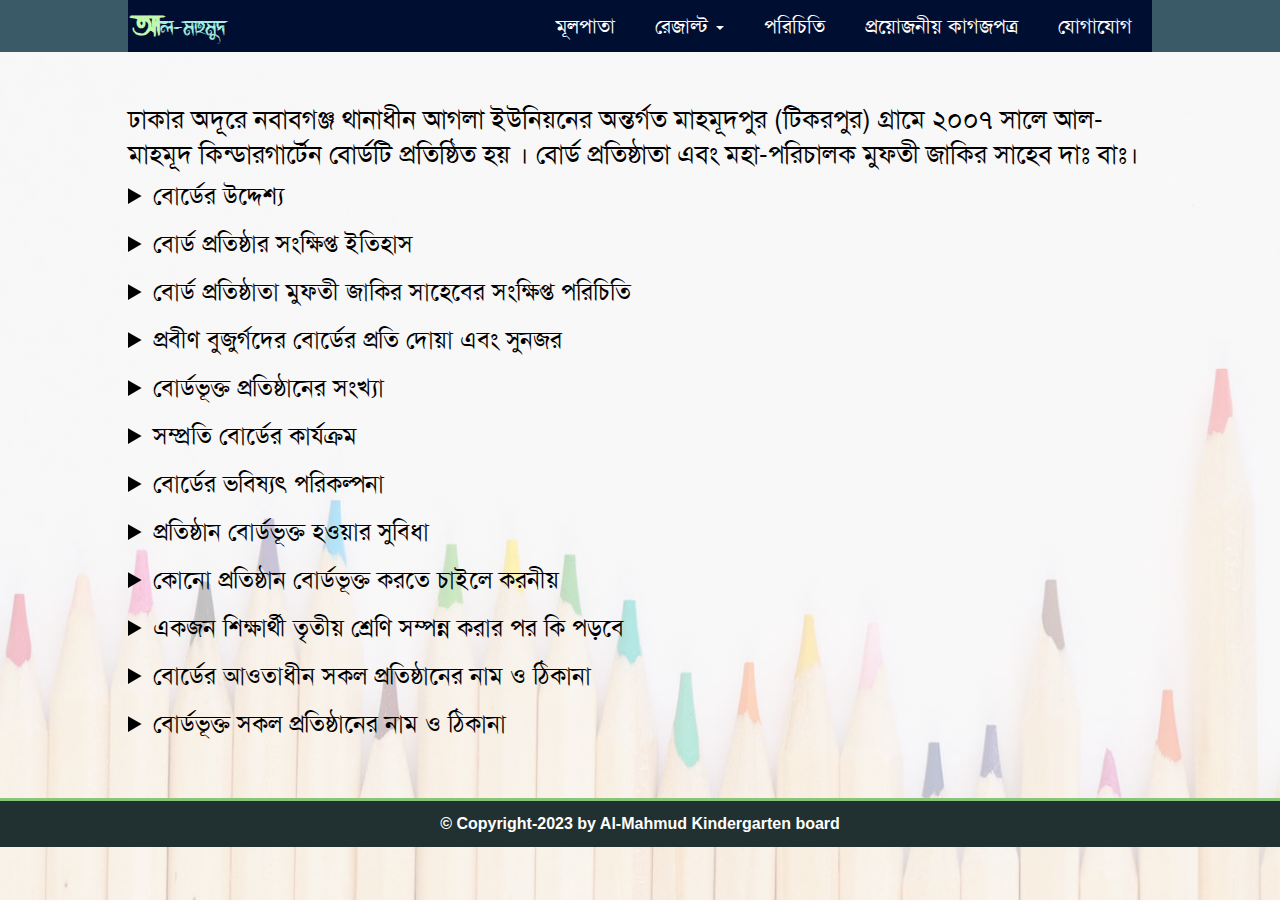
<file: about.html>
<!DOCTYPE HTML>
<html lang="en-US">
<head>
	<meta charset="UTF-8">
	<title>About</title>
	<meta charset="utf-8">
	<meta name="viewport" content="width=device-width, initial-scale=1.0">
	
	<link rel="stylesheet" href="css/style.css" />
	<link rel="stylesheet" href="css/responsive.css" />
</head>
<body>
<div class="nav-bar"> 
			<nav class="for-width">
				<div class="navbar clear"> 
					<a href="index.html" class="logo">
					<p class="name">আল-মাহমুদ</p>
						</a>
					<div class="menu-toggle"><span class="icon-bar"></span><span class="icon-bar"></span><span class="icon-bar"></span></div>
					<div class="menu">
						<ul>
							<li><a href="index.html">মূলপাতা</a></li>
							<li>
								<span class="open-submenu">রেজাল্ট <span class="arrow down"></span></span>
								<ul>
									<li><a href="">প্রথম সাময়িক</a></li>
									<li><a href="">দ্বিতীয় সাময়িক</a></li> 
									<li><a href="">বার্ষিক</a></li>
									<li><a href="">আর্কাইভ</a></li>
								</ul>
							</li>
							<li><a href="about.html">পরিচিতি</a></li> 
							<li><a href="about.html">প্রয়োজনীয় কাগজপত্র</a></li> 
							<li><a href="contact.html">যোগাযোগ</a></li> 
						</ul>
					</div>
				</div>
			</nav>
		</div>
<div class="about-section"> 
	<p>ঢাকার অদূরে নবাবগঞ্জ থানাধীন আগলা ইউনিয়নের অন্তর্গত মাহমূদপুর (টিকরপুর) গ্রামে ২০০৭ সালে আল-মাহমূদ কিন্ডারগার্টেন বোর্ডটি প্রতিষ্ঠিত হয়  । বোর্ড প্রতিষ্ঠাতা এবং মহা-পরিচালক মুফতী জাকির সাহেব দাঃ বাঃ। </p> 
	
	<div class="about-purpose">  
		<details> 
			<summary>বোর্ডের উদ্দেশ্য</summary>    
			<p> সংখ্যা গরিষ্ট মুসলিম দেশ বাংলাদেশ এই বাংলার আনাচে-কানাচে বিশুদ্ধ ইসলামের দাওয়াত পৌঁছে দেওয়ার লক্ষ্যে প্রতিটি মুসলিম শিশুর কোমল হৃদয়ে কুরআন ও হাদীসের সহিহ জ্ঞান শিক্ষা দেওয়া আবশ্যক । আজকের শিশু আগামীর ভবিষ্যৎ । সহীহ ইলম আহরণ করে আমাদের শিশুরা যাতে সমগ্র পৃথিবীব্যাপী ইসলামের ঝাণ্ডা বহনের সক্ষমতা লাভ করে, সকল বাতিল অপশক্তির বিরুদ্ধে সুদৃঢ়ভাবে দাঁড়াতে পারে এবং সর্বপরি নিজেকে এবং নিজের পরিবার পরিজনকে জাহান্নামের অমোঘ শাস্তি থেকে রক্ষা করে দুনিয়া ও আখেরাত উভয় জাহানের কল্যাণ বয়ে আনার উদ্দেশ্যেই বোর্ড প্রতিষ্ঠা করা হয়।  </p>  
		</details>
		<details>  
			<summary>বোর্ড প্রতিষ্ঠার সংক্ষিপ্ত ইতিহাস </summary>
			<p>  </p>
		</details>
		<details>   
			<summary>বোর্ড প্রতিষ্ঠাতা মুফতী জাকির সাহেবের সংক্ষিপ্ত পরিচিতি </summary>
			<p> </p>
		</details>
		<details>  
			<summary>প্রবীণ বুজুর্গদের বোর্ডের প্রতি দোয়া এবং সুনজর </summary>
			<p>  </p>
		</details>
		<details>  
			<summary>বোর্ডভূক্ত প্রতিষ্ঠানের সংখ্যা  </summary>
			<p> ২০০৭ সালে আল-মাহমূদ কিন্ডারগার্টেন বোর্ডটির যাত্রা শুরু হয়। এই স্বল্প সময়ের ব্যবধানে আজ ২০২৩ সালে বোর্ডভূক্ত প্রতিষ্ঠানের সংখ্যা দাঁড়িয়েছে ১৩৭ টি - আলহামদুলিল্লাহ । </p>
		</details>
		<details>  
			<summary>সম্প্রতি বোর্ডের কার্যক্রম </summary>
			<p> </p>
		</details>
		<details>  
			<summary> বোর্ডের ভবিষ্যৎ পরিকল্পনা </summary>
			<p></p>
		</details>
		<details>  
			<summary> প্রতিষ্ঠান বোর্ডভূক্ত হওয়ার সুবিধা </summary>
			<p></p>
		</details>
		<details>   
			<summary> কোনো প্রতিষ্ঠান বোর্ডভূক্ত করতে চাইলে করনীয়</summary>
			<p> </p>
		</details>
<!-- 		<details>   
			<summary> বোর্ডভূক্ত প্রতিষ্ঠানগুলোতে কয়টি শ্রেণি আছে এবং শ্রেণিগুলোর নাম কি? </summary>
			<p> বোর্ডভূক্ত প্রতিষ্ঠানে পর্যায়ক্রমে ছয়টি শ্রেণিতে পাঠদানের ব্যবস্থা আছে । শ্রেণীসমূহের নাম যথাক্রমে প্লে, নার্সারি, প্রথম, দ্বিতীয়, তৃতীয় এবং চতুর্থ শ্রেণি। </p>
		</details> --> 
		<details>    
			<summary>একজন শিক্ষার্থী তৃতীয় শ্রেণি সম্পন্ন করার পর কি পড়বে </summary>
			<p>  আমাদের এখানে একজন শিক্ষার্থী তৃতীয় শ্রেনী পর্যন্ত লেখাপড়া সম্পন্ন করলে স্কুলে গিয়ে চতুর্থ শ্রেনিতে ,  মাদ্রাসায় (হেফজ, কিতাব) এবং আলিয়ার  যে কোন প্রতিষ্ঠানে ভর্তি হওয়ার যোগ্যতা রাখে।</p>
		</details>
		<details> 
			<summary> বোর্ডের আওতাধীন সকল প্রতিষ্ঠানের নাম ও ঠিকানা   </summary>
			<p></p>
		</details>
		<details>   
			<summary>বোর্ডভূক্ত সকল প্রতিষ্ঠানের নাম ও ঠিকানা </summary>
			<p> ২০০৭ সনে আল-মাহমূদ কিন্ডারগার্টেন বোর্ডটির যাত্রা শুরু হয়। আলহামদুলিল্লাহ অল্প সময়ের ব্যাবধানে আজ ২০২৩ সনে বোর্ডভূক্ত প্রতিষ্ঠানের সংখ্যা দাঁড়িয়েছে ১৩৭ টি। </p>
		</details> 
	</div>
</div>
<footer> 
	<p>&copy; Copyright-2023 by Al-Mahmud Kindergarten board</p>
</footer>


<!-- <p>আজ বিশ্ব জুড়ে মাথাচাড়া দিয়ে উঠেছে কুফরি শক্তি। ইসলামকে পৃথিবীর বুক থেকে চিরতরে নিশ্চিহ্ন করে দেওয়ার জন্য তাদের ষড়যন্ত্রের শেষ নেই। তাদের শয়তানি অপকৌশলের অবস্থান আজ দুনিয়াব্যপী। এই শয়তানিয়্যাত ও জাহান্œামী মতবাদ যখন দেশ ও জাতির প্রতিটি রন্ধ্রে রন্ধ্রে বিভীষিকার রূপ ধারণ করেছে, মুসলমান হয়েও যখন মানুষ নানামুখী বিভ্রান্তির শিকার, ঠিক তখনি অধিকাংশ মুসলমানের দেশ বাংলার আনাচে-কানাচে ইসলামের সোনালী পতাকাকে আবারো উড্ডীন করার দীপ্ত মানসে, প্রতিটি ঘরে ঘরে কোরআনের আলো পৌঁছে দেওয়ার লক্ষ্যে, প্রত্যেকটি শিশুর অন্তরে কোরআনের শিক্ষাকে প্রথিত করে দেওয়ার মহৎ উদ্দেশ্যকে সামনে নিয়ে ২০০৭ইং সনে আল-মাহমূদ কিন্ডারগার্টেন বোর্ড প্রতিষ্ঠিত হয়। এর অধীনে ২০২৩ইং সাল নাগাদ নবাবগঞ্জ, দোহারে অবস্থিত ৮৭ টি প্রতিষ্ঠানসহ মোট ১৩৫ টি কিন্ডারগার্টেন পরিচালিত হয়ে আসছে।
এসব প্রতিষ্ঠানে তিন বছরের কোর্সে একটি শিশু সহীহ-শুদ্ধভাবে কুরআন শিক্ষা, জরুরী মাসায়েল, হাদীস ও দোয়ার পাশাপাশি জাগতিক শিক্ষায় (বাংলা, অংক, ইংরেজি) ব্যুৎপত্তি অর্জন করতে সক্ষম হয়। তবে সৌরবর্ষ হিসেবে যদিও ৩৬৫ দিনে বৎসর হয় কিন্তু শিক্ষাদানের সময় আদৌ ৩৬৫ দিন পাওয়া যায় না। কারণ- রমজান, দুই ঈদ, পরীক্ষা ও শুক্রবারসহ বিভিন্ন সময় লেখাপড়া বন্ধ থাকে। ফলে অনেক সময় সংশ্লিষ্টদের হিমশিম খেতে হয়। তাই সকল দিক বিবেচনা করে আল-মাহমূদ কিন্ডারগার্টেন বোর্ড ত্রৈমাসিক, ষান্মাসিক ও বার্ষিক পাঠ্য পরিমাণ নির্ধারণী একটি সিলেবাস প্রণয়ন করেছে। এর আলোকে যদি আমরা পাঠ্যক্রম পরিচালনা করি, মহান রাব্বুল আলামীন আমাদের সময়কে বরকত দান করবেন ইনশাআল্লাহ। </p> -->







<script src="http://ajax.aspnetcdn.com/ajax/jQuery/jquery-1.12.0.min.js"></script>

<script type="text/javascript">

var menu = $(".menu");
$(window).resize(function(){
	$(".menu-toggle").removeClass("active");
	if($(window).innerWidth() > 767){
		menu.show();
	} else {
		menu.hide();
	}
});
$(".menu-toggle").click(function(){
	$(this).toggleClass("active");
	menu.slideToggle();
})
$(".open-submenu").click(function(){
	$(this).toggleClass("active");
	$(this).next("ul").slideToggle();
	$(this).children(".arrow").toggleClass("down up");
});

</script>

</script>
</body>
</html>
</file>
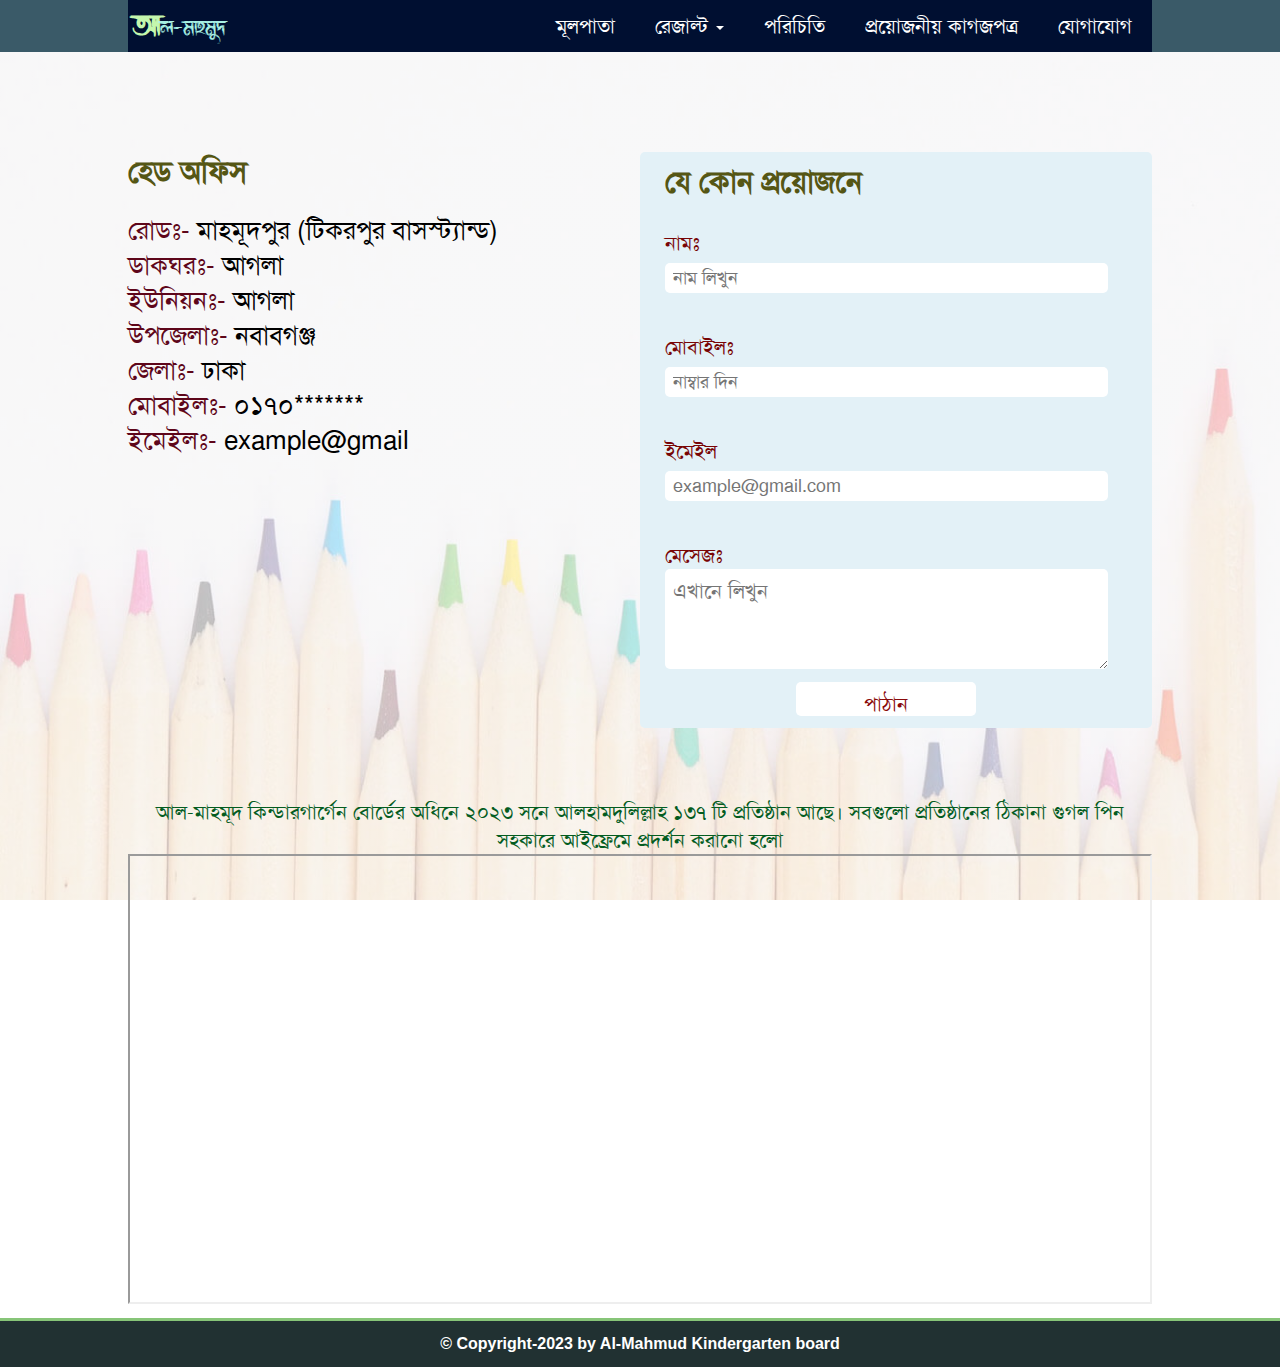
<file: contact.html>
<!DOCTYPE HTML>
<html lang="en-US">
<head>
	<meta charset="utf-8">
	<meta name="viewport" content="width=device-width, initial-scale=1.0">
	<title>About</title>
	<link rel="stylesheet" href="css/style.css" />
	<link rel="stylesheet" href="css/responsive.css" />
</head>
<body>
	<div class="nav-bar"> 
		<nav class="for-width">
			<div class="navbar clear"> 
				<a href="index.html" class="logo">
				<p class="name">আল-মাহমুদ</p>
					</a>
				<div class="menu-toggle"><span class="icon-bar"></span><span class="icon-bar"></span><span class="icon-bar"></span></div>
				<div class="menu">
					<ul>
						<li><a href="index.html">মূলপাতা</a></li>
						<li>
							<span class="open-submenu">রেজাল্ট <span class="arrow down"></span></span>
							<ul>
								<li><a href="">প্রথম সাময়িক</a></li>
								<li><a href="">দ্বিতীয় সাময়িক</a></li> 
								<li><a href="">বার্ষিক</a></li>
								<li><a href="">আর্কাইভ</a></li>
							</ul>
						</li>
						<li><a href="about.html">পরিচিতি</a></li> 
						<li><a href="about.html">প্রয়োজনীয় কাগজপত্র</a></li> 
						<li><a href="contact.html">যোগাযোগ</a></li> 
					</ul>
				</div>
			</div>
		</nav>
	</div>

	<div id="contact-wrapper"> 
		<div class="address for-width"> 
			<article> 
				<h1>হেড অফিস</h1>
				<p><span>রোডঃ- </span> মাহমূদপুর (টিকরপুর বাসস্ট্যান্ড)  </p>
				<p><span>ডাকঘরঃ- </span> আগলা</p>
				<p><span>ইউনিয়নঃ- </span> আগলা</p>
				<p><span>উপজেলাঃ- </span> নবাবগঞ্জ</p>
				<p><span>জেলাঃ- </span> ঢাকা</p>
				<p><span>মোবাইলঃ- </span> ০১৭০*******</p>
				<p><span>ইমেইলঃ- </span> example@gmail</p>
			</article>
			<div class="contact"> 
				<div class="form"> 
					<h1>যে কোন প্রয়োজনে</h1>
					<form method="POST" name="google-sheet" action="">
						<label for="name">নামঃ</label> <br />
						<input name="name" type="text" placeholder="নাম লিখুন" /> <br /> <br />
						<label for="number">মোবাইলঃ</label> <br />
						<input name="number" type="number" placeholder="নাম্বার দিন" /> <br /> <br />
						<label for="email">ইমেইল</label> <br />
						<input name="email" type="email" placeholder="example@gmail.com" /> <br /> <br />
						<label for="message">মেসেজঃ</label>  <br />
						<textarea name="text" id="" placeholder="এখানে লিখুন"></textarea> <br />
						<div class="button"> 
							<button>পাঠান</button>
						</div>
					</form>
				</div>
			</div>
		</div>
		<div class="map for-width"> 
			<p>আল-মাহমূদ কিন্ডারগার্গেন বোর্ডের অধিনে ২০২৩ সনে আলহামদুলিল্লাহ ১৩৭ টি প্রতিষ্ঠান আছে। সবগুলো প্রতিষ্ঠানের ঠিকানা গুগল পিন সহকারে আইফ্রেমে প্রদর্শন করানো হলো</p>
			<iframe src="https://www.google.com/maps/d/embed?mid=16d8Q8DvUAruZHsMKPOWapXUO8o0oAvQ&ehbc=2E312F" width="640" height="480"></iframe>
		</div>
	</div>
<footer> 
	<p>&copy; Copyright-2023 by Al-Mahmud Kindergarten board</p>
</footer>


<!-- <p>আজ বিশ্ব জুড়ে মাথাচাড়া দিয়ে উঠেছে কুফরি শক্তি। ইসলামকে পৃথিবীর বুক থেকে চিরতরে নিশ্চিহ্ন করে দেওয়ার জন্য তাদের ষড়যন্ত্রের শেষ নেই। তাদের শয়তানি অপকৌশলের অবস্থান আজ দুনিয়াব্যপী। এই শয়তানিয়্যাত ও জাহান্œামী মতবাদ যখন দেশ ও জাতির প্রতিটি রন্ধ্রে রন্ধ্রে বিভীষিকার রূপ ধারণ করেছে, মুসলমান হয়েও যখন মানুষ নানামুখী বিভ্রান্তির শিকার, ঠিক তখনি অধিকাংশ মুসলমানের দেশ বাংলার আনাচে-কানাচে ইসলামের সোনালী পতাকাকে আবারো উড্ডীন করার দীপ্ত মানসে, প্রতিটি ঘরে ঘরে কোরআনের আলো পৌঁছে দেওয়ার লক্ষ্যে, প্রত্যেকটি শিশুর অন্তরে কোরআনের শিক্ষাকে প্রথিত করে দেওয়ার মহৎ উদ্দেশ্যকে সামনে নিয়ে ২০০৭ইং সনে আল-মাহমূদ কিন্ডারগার্টেন বোর্ড প্রতিষ্ঠিত হয়। এর অধীনে ২০২৩ইং সাল নাগাদ নবাবগঞ্জ, দোহারে অবস্থিত ৮৭ টি প্রতিষ্ঠানসহ মোট ১৩৫ টি কিন্ডারগার্টেন পরিচালিত হয়ে আসছে।
এসব প্রতিষ্ঠানে তিন বছরের কোর্সে একটি শিশু সহীহ-শুদ্ধভাবে কুরআন শিক্ষা, জরুরী মাসায়েল, হাদীস ও দোয়ার পাশাপাশি জাগতিক শিক্ষায় (বাংলা, অংক, ইংরেজি) ব্যুৎপত্তি অর্জন করতে সক্ষম হয়। তবে সৌরবর্ষ হিসেবে যদিও ৩৬৫ দিনে বৎসর হয় কিন্তু শিক্ষাদানের সময় আদৌ ৩৬৫ দিন পাওয়া যায় না। কারণ- রমজান, দুই ঈদ, পরীক্ষা ও শুক্রবারসহ বিভিন্ন সময় লেখাপড়া বন্ধ থাকে। ফলে অনেক সময় সংশ্লিষ্টদের হিমশিম খেতে হয়। তাই সকল দিক বিবেচনা করে আল-মাহমূদ কিন্ডারগার্টেন বোর্ড ত্রৈমাসিক, ষান্মাসিক ও বার্ষিক পাঠ্য পরিমাণ নির্ধারণী একটি সিলেবাস প্রণয়ন করেছে। এর আলোকে যদি আমরা পাঠ্যক্রম পরিচালনা করি, মহান রাব্বুল আলামীন আমাদের সময়কে বরকত দান করবেন ইনশাআল্লাহ। </p> -->







 
<script src="http://ajax.aspnetcdn.com/ajax/jQuery/jquery-1.12.0.min.js"></script>

<script type="text/javascript">

var menu = $(".menu");
$(window).resize(function(){
	$(".menu-toggle").removeClass("active");
	if($(window).innerWidth() > 767){
		menu.show();
	} else {
		menu.hide();
	}
});
$(".menu-toggle").click(function(){
	$(this).toggleClass("active");
	menu.slideToggle();
})
$(".open-submenu").click(function(){
	$(this).toggleClass("active");
	$(this).next("ul").slideToggle();
	$(this).children(".arrow").toggleClass("down up");
});

</script>


<script type="text/javascript">
	const scriptURL = 'https://script.google.com/macros/s/AKfycbwIPazZFRUVeYW6jdUZDIt6_uhpCt6X4UzBC-4dmjRcCnKQ0mtg8mJwaGVVCUtvz0Ulqg/exec'
            const form = document.forms['google-sheet']
          
            form.addEventListener('submit', e => {
              e.preventDefault()
              fetch(scriptURL, { method: 'POST', body: new FormData(form)})
                .then(response => alert("Thanks for Contacting us..! We Will Contact You Soon..."))
                .catch(error => console.error('Error!', error.message))
            })
</script>





</body>
</html>
</file>
<file: css/style.css>
@font-face{
	font-family:"solaimanlipi";
	src:url("../font/solaimanlipi.eot") format("eot"),
	url("../font/solaimanlipi.woff") format("woff"),
	url("../font/solaimanlipi.ttf") format("truetype"),
	url("../font/solaimanlipi.svg#solaimanlipi") format("svg");
}
@font-face{
	font-family:"liSrf";
	src:url("../font/liSrf.eot") format("eot"), 
	url("../font/liSrf.woff") format("woff"),
	url("../font/liSrf.ttf") format("truetype"),
	url("../font/liSrf.svg#liSrf") format("svg");
}
* {
	margin: 0;
	padding: 0;
	box-sizing: border-box;
}
html{
	font-size:10px;

}

body{
	font-size:10px;
	background:linear-gradient(rgba(255, 255, 255, .7), rgba(255, 255, 255, .7)),  url(../img/body.jpg) no-repeat;
	background-size:cover;
	background-attachment:fixed;
	background-position:top center;
	background-position:100% 100%;
}


a { text-decoration:none;
	font-family:solaimanlipi;
}
 

.clear:before,
.clear:after {
	content:" ";
	display: table
}
.clear:after { clear: both }
.arrow {
	display: inline-block;
	width: 0;
	height: 0;
	margin-left: 2px;
	vertical-align: middle
}
.arrow.down {
	border-top: 4px solid;
	border-right: 4px solid transparent;
	border-left: 4px solid transparent
}
.arrow.up {
	border-bottom: 4px solid;
	border-right: 4px solid transparent;
	border-left: 4px solid transparent
}
.nav-bar{
	width:100%;
	background:#3a5a68;
}
nav {
	width: 80%;
	background: #000F31;
	margin:auto;
}
nav a{ color: #fff;
	font-size:2rem;
}
nav .logo {
	float: left;
	display: inline-block;
}
nav .logo .name {
  font-family: liSrf;
  font-size: 2.2rem;
  color: #a7f0e3;
  margin-left: 5px;
  margin-top: -5px;
}
nav .logo .name::first-letter {
    font-size: 3rem;
    font-weight: bold;
    color:  #c4f7ad;	
}
nav .menu-toggle {
	cursor: pointer;
	display: none;
	float: right;
	padding: 12px;
	margin: 10px 0;
	background: #62b38d;
	transition: background-color .3s
}
nav .icon-bar {
	background-color: #fff;
	display: block;
	width: 22px;
	height: 2px
}
nav .icon-bar + .icon-bar { margin-top: 4px }
nav .menu ul { float: right }
nav .menu li {
	float: left;
	list-style: none;
}
nav .menu li:first-child { border-left: 0 }
nav .menu li a,
nav .open-submenu {
	color: #fff;
	cursor: pointer;
	position: relative;
	display: block;
	padding: 12px 20px;
	transition: background-color .3s;
	font-family:solaimanlipi;
	font-size:2rem;
}
nav .menu li a:hover,
nav .open-submenu:hover /*,
nav .open-submenu.active,
nav .menu-toggle.active */ {
	background: #222;
	transition: background-color .3s;
}
nav .menu ul ul {
	z-index: 100;
	display: none;
	float: none;
	position: absolute;
	background:#000F31;
}
nav .menu ul ul li {
	float: none;
	border: 0
}
nav .menu ul ul a:hover {
	background: #222;
	transition: background-color .3s
}

/* --------------Nav end------------------ */
/* --------------slider start------------------ */
.slider-wrapper{
	width:100%;
	background:#3a5a68;
}
.slider-container{
	width:80%;
	overflow:hidden;
	position:relative;
	margin:auto;

}

.slider-container .logo {
  position: absolute;
  width: 186px;
  height: 68px;
  z-index: 10;
  background:url("../img/t.png");
  top:0;
  left:0;
}
.slider-container .logo .name {
  font-family: liSrf;
  font-size: 4rem;
  color: #a7f0e3;
  position: absolute;
  top: -38px;
  left: 5px;
}
.slider-container .logo .name::first-letter {
    font-size: 5.6rem;
    font-weight: bold;
    color: #c4f7ad;	
}
.slider-container .logo .name2{
	font-size:2.5rem;
	font-family:solaimanlipi;
	position:absolute;
	top:40px;
	left:5px;
	color:#f9e1f4;
}
.nivo-caption{
	font-family:solaimanlipi !important;
	font-size:2.6rem;
	
}


.caption{
	width:100%;
	bottom:0;
	color:#000;
	z-index:9999999;
	position:absolute;
}
 
 
.caption p{
	font-size: 2.8rem;
	background: #f4edb5;
	color: #440404;
	font-family: solaimanlipi;
	padding-left: 6px;
}

/* --------------slider end------------------ */
/* --------------scroll-left start------------------ */
.scroll-left-wrapper{
	width:100%;
	background:#3a5a68;
	border-bottom:4px solid #999;
}
.scroll-left {
	width:80%;
	margin:auto;
	height: 34px;	
	background:linear-gradient(#fff, #dacddf);
}
.scroll-left marquee {
	font-family:solaimanlipi;
	font-size:2.4rem;
	
animation-name:color;
	animation-duration:20s;
	animation-iteration-count:infinite;
	

}

@keyframes color {
	0%   {
		color:#360606;
	}
	25%{
		color:#257eed;
	}
	50%{
		color:#0cab86;
	}
	75%{
		color:#ab9f0c;
	}
	100% {
		color:#ab380c;
	}
}
/* --------------scroll-left end------------------ */
/* --------------important-notice start------------------ */
.important-notice{
	width:80%;
	display:flex;
	flex-wrap:wrap;
	justify-content:space-between;
	margin:auto;
	margin-top:60px;
}
.notice-box{
	width:32%;
	background:#333;
 	height:320px;
	overflow:scroll;
	padding:4px;
	list-style-type:none;
	
}
.student-notice{
	background:#043742;
}



.important-notice h1{
	font-family:solaimanlipi;
	text-align:center;
	font-size:2.4rem;
	list-style-type:none;
	color:#fff;
	font-weight:400;
	background:#810000;
	padding:4px;
	border-bottom:2px solid #9affda;
	
}

.important-notice a{
	text-decoration:none;
	font-size:1.8rem;
	font-family:arial;
	color:#ffe4e4;
	padding:4px;
	font-family:solaimanlipi;

}
.important-notice li{
	margin-top:10px;

}
.important-notice h1::after{
	content:"";
	width:120px;
	height:1px;
	background:#a7e7ff;
	display:block;
	margin:auto;
}
/* --------------important-notice end------------------ */
/* --------------counter start------------------ */
.counter-wrap{
	display:flex;
	justify-content:space-between;
	flex-wrap:wrap;
	align-items:center;
	width:80%;
	margin:60px auto;
	font-family:solaimanlipi;
		
}
.counter-box{
	width:32%;
	height:200px;
	border:3px solid #bfaaaa;
	position:relative;
	background: rgb(63, 161, 251);
	background: linear-gradient(
	142deg, rgb(251, 63, 222) 0%, 
	rgb(70, 167, 252) 100% );
	
	box-shadow: rgba(50, 50, 93, 0.25) 0px 50px 100px -20px, rgba(0, 0, 0, 0.3) 0px 30px 60px -30px;
	
}
.counter-box .icon{
	width:64px;
	height:64px;
	margin:6px auto;
	
}
.counter-box .icon img{
	width:100%;
	height:100%;
}
.counter-box:nth-child(2){
	background: rgb(63, 161, 251);
	background: linear-gradient(
		142deg,
		rgba(63, 161, 251, 1) 0%,
		rgba(252, 70, 168, 1) 100%
	  );
}
.counter-box:nth-child(4){
		background: rgb(63, 161, 251);
		background: linear-gradient(
		142deg,
		rgba(63, 161, 251, 1) 0%,
		rgba(252, 70, 168, 1) 100%
	  );
}

.counter-box p{
	font-family:solaimanlipi;
	font-size:3rem;
	text-align:center;
	color:#ffbf0a;
}
.counter-box h3{
	font-size:5rem;
	font-weight:bold;
	text-align:center;


	color: rgba(255, 255, 255, 1);
	text-shadow: 2px 2px 0px rgba(64, 116, 181, 1), 
			   2px -2px 0px rgba(64, 116, 181, 1), 
			   -2px 2px 0px rgba(64, 116, 181, 1), 
			   -2px -2px 0px rgba(64, 116, 181, 1), 
			   2px 0px 0px rgba(64, 116, 181, 1), 
			   0px 2px 0px rgba(64, 116, 181, 1), 
			   -2px 0px 0px rgba(64, 116, 181, 1), 
			   0px -2px 0px rgba(64, 116, 181, 1);
}

/* --------------counter end------------------ */
/* --------------visitor start------------------ */
.visitor-wrapper{
	margin-top:100px;
	margin:auto;
}
.visitor h1{
	text-align:center;
	font-size:3.2rem;
	font-family:solaimanlipi;
	color:rebeccapurple;
	margin-top:16px;
}

.visitor h1 span{
	font-size: 3.2rem;
	color:#213e72;
}

.visitor p{
	text-align:center;
	font-size: 2rem;
	font-family:solaimanlipi;
	color:#540101;
	background:rgba(255, 255, 255, .7)
}
.visitor{
	width:80%;
	margin:auto;
	background-size:cover;
	
}
.visitor-box{
	display:flex;
	flex-wrap:wrap;
	justify-content:space-around;
	text-align:center;
	
}
.single-box{
	width:24%;
	border:1px dotted #213e72;
	margin-bottom:10px;
	
}
.single-box .img{
	width:90%;
	margin:auto;
	
	
}
.visitor h4{
	text-align:center;
	font-size:1.8rem;
	font-family:solaimanlipi;
	color:#2b9db7;
}
.visitor .single-box p{
	text-align:center;
	font-size: 1.6rem;
	font-family:solaimanlipi;
	color:#006868;
}
.single-box .img img{
	width:100%;
	height:100%;
	object-fit:cover;
}

.phone-icon{
	display:flex;
	justify-content:center;
	background: linear-gradient(#5fa399, #274c5a);
	padding:4px;
}

.phone-icon .img{
	width:24px;
	height:24px;
}

.phone-icon .img img{
	width:100%;
	height:100%;
}

.phone-icon p{
	margin-top:2px;
	margin-left:8px;
	letter-spacing:1.5px;
	background:none;
	color:red;
	font-weight:bold;
}

/* --------------visiror end------------------ */
/* --------------testimonial start------------------ */
.container-wrapper{
	width:80%;
	margin:auto;
	background: linear-gradient(110deg, #3580dd 0%, #75cda9 100%);
	padding:20px;
	box-shadow: rgba(60, 64, 67, 0.3) 0px 1px 2px 0px, rgba(60, 64, 67, 0.15) 0px 2px 6px 2px;
	margin-bottom:60px;
}
.container{
    position: relative;
    width: 600px;
    min-width: 350px;
    padding-bottom: 40px;
    overflow: hidden;
	margin:auto;
}

.wrapper{
    width: 300%;
    min-height: 100%;
    display: flex;
    justify-content: space-between;
    transition: 1s;
}
.card{
    width: 600px;
    min-height: 100%;
    background: #fff;
    border-radius: 20px;
    box-shadow: 0 10px 20px rgba(0, 0, 0, 0.1);
    display: flex;
    justify-content: center;
    align-items: center;
    padding: 20px;
    margin: 0 10px;
}
.card-body{
    width: 120%;
    min-height: 100%;
    height: auto;
    margin-left: 20px;
    position: relative;
    padding-bottom: 50px;
}


.card-body p{
	font-size:2.6rem;
}
.card-body .qout{
	font-size:2rem;
	color:red;
	text-align:right;
	font-family:liSrf;
	margin-top:20px;
}

.card-body p{
	font-family:solaimanlipi;
	line-height:150%;
	color: #333;
	text-align: center;
	text-shadow: 3px 3px 20px #ff99cc,
	-2px 1px 30px #ff99cc;
	
}


.review{
    font-size: 3rem;
    line-height: 30px;

}
.review{
    font-size: 3rem;
    line-height: 30px;
}
.rating{
    position: absolute;
    bottom: 10px;
    left: 0;
    display: flex;
    justify-content: center;
    align-items: center;
}
.star{
    width: 25px;
    margin-right: 5px;
}
.indicators{
    position: absolute;
    bottom: 0;
    left: 50%;
    transform: translateX(-50%);
}
.indicators button{
    background: none;
    border: none;
    outline: none;
    width: 15px;
    height: 15px;
    border-radius: 50%;
    border: 2px solid #fff;
    cursor: pointer;
    margin-left: 5px;
    transition: .5s;
}
button.active{
    width: 40px;
    border-radius: 50px;
    background: #fff;
}
/* --------------testimonial end------------------ */
/* --------------feature start------------------ */

.feature-wrap{
	margin-top:70px;
	margin-bottom:100px;
	
	
}
.feature{
	width:80%;
	margin:auto;
	background:#101c09;
	padding:6px 0 6px 6px;
	margin:auto;
	display:flex;
	justify-content:space-between;
	box-shadow: rgba(50, 50, 93, 0.25) 0px 50px 100px -20px, rgba(0, 0, 0, 0.3) 0px 30px 60px -30px, rgba(10, 37, 64, 0.35) 0px -2px 6px 0px inset;
}
.feature-wrap h1{
	font-size:3.6rem;
	text-align:center;
	margin-bottom:20px;
	font-family:solaimanlipi;
	color:rebeccapurple;
}
.feature-wrap h1 span{
	font-size:4rem;
	color:#213e72;
}
.feature p{
	font-size:2rem;
	text-align:left;
	margin-bottom:15px;
	font-family:solaimanlipi;
	color:#ebae;
}
.feature p span{
	color:#fbcbd4;
	font-size:2.6rem;
	font-weight:bold;
}

.feature article{
	width:60%;
	
}
.feature .photo-wrapper{
	align-self:center;
	width:40%;
	
}
.feature .photo{
	width:100%;
	height:30%;
	margin-bottom:40px;
}
.feature .photo img{
	width:100%;
	height:100%;
	object-fit:cover;
}

/* --------------feature end------------------ */
/* --------------contact start------------------ */

#contact-wrapper {
	padding-top:100px;
	text-align:left;
}

.address{
	width:80%;
	display:flex;
	justify-content:space-between;
	flex-wrap:wrap;
	margin:auto;
	font-size:3rem;
}
.address article{
	width:50%;
}
.address article p{
	font-family:solaimanlipi;
	text-align:left;
	font-size:2.6rem;
	
}
.address article p span{
	font-family:solaimanlipi;
	text-align:left;
	font-size:2.6rem;
	color: #5e061a;
}
.address article h1{
	font-family:solaimanlipi;
	font-size:3rem;
	margin-bottom:20px;
	color: #555614;
}

.contact{
	width:50%;
	margin:auto;
	background:#e3f1f7;
	padding:10px;
	border-radius:5px;
	
	
	
}

.contact form{
	width:90%;
	margin:auto;
	margin-left:3%;
}
.contact .form h1{
	font-family:solaimanlipi;
	font-size:3rem;
	margin-bottom:20px;
	margin-left:3%;
	color: #555614;
}
.contact label{
	font-family:solaimanlipi;
	font-size:2rem;
	color:#780404;
	
}
.contact input{
	width:100%;
	margin:auto;
	height:30px;
	padding:8px;
	font-family:solaimanlipi;
	font-size:1.8rem;
	outline:none;
	border:none;
	border-radius:5px;
	
}
.contact textarea{
	width:100%;
	height:100px;
	font-family:solaimanlipi;
	font-size:2rem;
	padding:8px;
	border-radius:5px;
	outline:none;
	border:none;
	
}
.contact .button{
	text-align:center;
	margin-top:6px;
}
.contact button{
	width:180px;
	height:34px;
	padding:8px;
	border:none;
	outline:none;
	font-family:solaimanlipi;
	font-size:2rem;
	border-radius:5px;
	cursor:pointer;
	color: #890909;
    background: #ffffff;
	
}
.map{
	width:80%;
	height:450px;
	margin:70px auto;
}
.map iframe{
	width:100%;
	height:100%;
}
.map p{
	font-family:solaimanlipi;
	font-size:2rem;
	text-align:center;
	margin-bottom:10px;
	color:#035c1f;
	width:98%;
	margin:auto;
}
/* --------------feature end------------------ */
/* --------------about-section start------------------ */

.about-section{
	width:80%;
	margin:50px auto;
	
}
.about-section p{
	font-family:solaimanlipi;
	font-size:2.6rem;
}
.about-purpose summary{
	font-family:solaimanlipi;
	font-size:2.4rem;
	line-height:200%;
}
.about-purpose p{
	font-family:solaimanlipi;
	font-size:2rem;
	text-align:left;
	margin-left:30px;
	color:#810d5d;
}

/* --------------about-section end------------------ */
/* --------------gallery start------------------ */
.gallery-wrapper{
	width:80%;
	background:#2e423f;
	margin:auto;
	margin-top:60px;
	padding-bottom:40px;
}
.gallery-wrapper h1{
	font-family:solaimanlipi;
	font-size:3.2rem;
	text-align:center;
	color:#ffe499;
}
.gallery-wrapper h1 span{
	font-size: 3.2rem;
	color:#c8e78b;
}
.gallery-border {

	border-top:2px dashed #87bec7;
	border-bottom:2px dashed #87bec7;
	
}
.gallery-wrapper .gallery{
	display:flex;
	flex-wrap:wrap;
	justify-content:space-between;
	padding:2px;
	
}
.gallery .photo{
	width:24%;
	height:320px;
	overflow:hidden;
}
.gallery .photo p{
	font-family:solaimanlipi;
	font-size:1.6rem;
	color: #999;
    background: #fff;
	text-align:center;
	padding:6px;
	
}
.gallery .photo img{
	width:100%;
	height:100%;
	object-fit:cover;
}

/* --------------gallery  end------------------ */
/* --------------video-gallery start------------------ */

.video-gallery{
	width:80%;
	margin:60px auto;
	padding:4px;
	
}


.video-gallery h1{
	text-align:center;
	font-size:3.2rem;
	font-family:solaimanlipi;
	color:#9cd541;
	margin-top:16px;
	background:#35196c;
}

.video-gallery h1 span{
	font-size: 3.2rem;
	color:#c4d9ff;
}
.video-gallery .gallery{
	display:flex;
	flex-wrap:wrap;
	justify-content:space-between;
	background:rebeccapurple;
	
}
.video-gallery .gallery .single-video{
	width:33%;
	
	
}
.video-gallery .gallery iframe{
	font-family:solaimanlipi !important;
}


.video-gallery .video{
	height:415px;
	border:4px solid #7a84a9;
	margin-bottom:30px;
	overflow:hidden;
}
.video-gallery .video video{
	width:100%;
	height:100%;
}
.video-gallery .video iframe{
	width:100%;
	height:100%;
}



/* --------------gallery  end------------------ */
/* --------------footer start------------------ */
.upper-footer-wrapper{
	background:#999;
	padding:4px 4px 50px 4px;
	
}


.upper-footer-wrapper h1{
	text-align:center;
	font-family:solaimanlipi;
	color:#fff;
	font-size:3.2rem;
	
}

.contact-with{
	background:#15201d;;
}

.contact-with{
	width:80%;
	display:flex;
	justify-content:space-around;
	flex-wrap:wrap;
	margin:auto;
	border-radius:6px;
	padding:6px;
}
.contact-with article{
	width:70%;
	margin-top:12px;
}
.contact-with article p{
	font-family:solaimanlipi;
	font-size:1.6rem;
	margin-left:10px;
	padding:0;
}
.contact-with article a{
	font-family:solaimanlipi;
	font-size:1.6rem;
	margin-left:10px;
	padding:0;
}

.contact-with article h3{
	font-family:solaimanlipi;
	font-size:2.2rem;
	margin-bottom:6px;
	color: #555614;
	margin-top:2px;
	margin-left:10px;
	padding:0;
}

.contact-with .icon-text{
	display:flex;
	margin-bottom:15px;
}
.contact-with .icon-text .icon{
	width:32px;
	height:32px;
}

.contact-with .icon-text .icon img{
	width:100%;
	height:100%;
	object-fit:cover;
} 

.contact-with .icon-text a{
	color:#84e1d4;;
}


.contact-with .contact{
	width:30%;
	margin:auto;
	background:#3a5a68;
	border-radius:5px;
	
	
	
}
.contact-with .contact form{
	width:100%;


}
.contact-with .contact .form h1{
	font-family:solaimanlipi;
	font-size:2.2rem;
	margin-bottom:6px;
	margin-left:3%;
	color: #555614;
}
.contact-with .contact label{
	font-family:solaimanlipi;
	font-size:2rem;
	color:#780404;
	
}
.contact-with .contact input{
	width:100%;
	margin:auto;
	height:24px;
	font-family:solaimanlipi;
	font-size:1.4rem;
	outline:none;
	border:none;
	border-radius:5px;
	margin-bottom:10px;
	
}
.contact-with .contact textarea{
	width:100%;
	height:60px;
	font-family:solaimanlipi;
	font-family:solaimanlipi;
	font-size:1.4rem;
	padding:8px;
	border-radius:5px;
	outline:none;
	margin-bottom:10px;
	border:none;
	
}
.contact-with .contact .button{
	text-align:center;
	margin:0;
	padding:0;

}
.contact-with .contact button{
	width:100px;
	height:24px;
	padding:2px;
	border:none;
	outline:none;
	font-family:solaimanlipi;
	font-size:1.4rem;
	border-radius:5px;
	cursor:pointer;
	color: #f9feff;
	background: #052326;
	
}














/* --------------footer start------------------ */
/* --------------footer start------------------ */
.footer{
	margin:auto;
	width:100%;
}
footer{
	padding:14px;
	background:#213132;
	border-top:3px solid #87c578;
	
	
	
	
}
footer p{
	font-family:arial;
	font-size:1.6rem;
	font-weight:bold;
	color:#fff;
	text-align:center;
}





time[datetime]{
	background:red;
	padding:2px;
	font-size:10px;
	margin-left:8px;
	
}



/* --------------footer end------------------ */
/* --------------@media start------------------ */

@media (max-width: 800px){
    .container{
        width: 50%;
        margin: auto;
    }
    .card{
        flex-direction: column;
    }
    .card-thumb{
        width: 100%;
        border-radius: 10px;
    }
    .card-body{
        width: 100%;
        min-height: auto;
        margin-left: 0;
    }
}

/* @media(max-width:1048px) {
	nav{
		width:90%;
	}
	.slider-container{width:90%;}

} */

@media(max-width:600px) {
	body{text-align:center;}
	nav .logo { padding-top: 8px }
	nav .menu-toggle { display: inline-block }
	nav .menu { display: none; clear: both }
	nav .menu > ul { float: none }
	nav .menu li { width: 100%; border: 0 }
	nav .menu li:last-child { margin: 0 0 15px 0 }
	nav .menu li a,
	nav .open-submenu {
		display: block;
		background: #62b38d;
		padding: 10px;
		margin: 2px 0 0 0
	}
	nav .menu ul ul {
		position: static;
		background: transparent;
		display:none
		
	}
	nav .menu ul ul a { background: transparent }
	nav .menu ul ul a:hover { background: #6CC49B }
	nav .logo{ width:80px; height:80px;}
	nav .menu-toggle {
	margin: 25px 0;
	}
	
	nav .menu {
    padding-top: 5px;
}
	
	nav .logo .name {
  font-family: liSrf;
  font-size: 2.2rem;
  color: #cfc547;
  margin-left: 0;
  margin-top: 0;
}

	nav{
		width:100%;
	}
	.slider-container{width:100%;}
	
}
</file>
<file: css/responsive.css>
@media (768px < width < 991px){
	.for-width{
		width:94%;
	}
	
	.visitor-box{
		justify-content:space-around;
	}

	.single-box{
		margin-bottom:10px;
	}
	
	.gallery .photo{
	width:32%;
	margin-bottom:10px;
	}
	
	.video-gallery .gallery{
		justify-content:space-around;
	}
	
	.video-gallery .gallery .single-video{
			
		width:48%;
		
	}
	
	
	body{
		background:red;}
		
		
		
		
		
		
		
		
		
		
	

}



/* ---------------------------------------- */

@media ( 485px < width < 768px ){
	
	.for-width{
		width:100%;
	}
	
	nav{
		width:100% !important;
	}
	.scroll-left{
		width:100% !important;
	}
	
	.visitor-box{
		justify-content:space-around;
	}
	
	.single-box{
	width:32%;
	border:1px dotted #213e72;
	
	}

	.gallery-wrapper .gallery{
		justify-content:space-around;
	}
	
	.gallery .photo{
	width:32%;
	height:280px;
	margin-bottom:10px;

	}
	
	.slider-container .logo {
	  position: absolute;
	  width: 114px;
	  height: 46px;
	  top: 0;
	  left: 0;
	  z-index: 10;
	  background: url("img/t.png");
	} 
	
	.slider-container .logo .name::first-letter {
	  font-size: 3rem;
	  font-weight: bold;
	  color: #c4f7ad;
	}
	
	.slider-container .logo .name {
	  font-family: liSrf;
	  font-size: 2.6rem;
	  color: #a7f0e3;
	  position: absolute;
	  top: -20px;
	  left: 2px;
	  
	}
	
	.slider-container .logo .name2 {
		font-size: 1.6rem;
		font-family: SutonnyMJ Regular;
		position: absolute;
		top: 25px;
		left: 2px;
		color: #f9e1f4;
	}

	.counter-box p {

	font-size: 2rem;}

	.video-gallery .gallery{
	justify-content:space-around;
	}

	.video-gallery .gallery .single-video{
		
	width:48%;
	
	}
	
	
	
	.notice-box {
		
		width: 33%;

	}

	.important-notice {
		text-align:left;
	}
	
	
	
	
	
	.scroll-left marquee{
		font-size:2rem;
	}
	
	
	.important-notice h1{
		font-size:2rem;
	}
	
	
	.important-notice a{
		font-size:1.6rem;
	}
	
	
	.counter-box h3{
		font-size:3.5rem;
	}
	
	.feature-wrap h1{
		font-size:2.6rem;
	}
	
	.feature-wrap h1 span{
		font-size:2.8rem;
	}
	
	.feature p span{
		font-size:2rem;
	}
	.feature p{
		font-size:1.6rem;
	}
	
	
	.visitor h1{
		font-size:2.6rem;
	}
	
	.visitor h1 span{
		font-size:2.8rem;
	}
	
	.gallery-wrapper h1{
		font-size:2.6rem;
	}
	
	.gallery-wrapper h1 span{
		font-size:2.8rem;
	}
	
	
	.video-gallery h1 span{
		font-size:2.8rem;
	}
	
	.video-gallery h1{
		font-size:2.6rem;
	}
	
	.upper-footer-wrapper h1{
		font-size:2.8rem;
	}
	
	body{
		background:blue;}

}
	
	
@media(width <767px) {
	body{text-align:center;}
	nav .logo { padding-top: 8px }
	nav .menu-toggle { display: inline-block }
	nav .menu { display: none; clear: both }
	nav .menu > ul { float: none }
	nav .menu li { width: 100%; border: 0 }
	nav .menu li:last-child { margin: 0 0 15px 0 }
	nav .menu li a,
	nav .open-submenu {
		display: block;
		background: #62b38d;
		padding: 10px;
		margin: 2px 0 0 0
	}
	nav .menu ul ul {
		position: static;
		background: transparent;
		display:none
		
	}
	nav .menu ul ul a { background: transparent }
	nav .menu ul ul a:hover { background: #6CC49B }
	nav .logo {
		width: 100px;
		height: 80px;
	}
	nav .menu-toggle {
	margin: 25px 0;
	}
	
	nav .menu {
    padding-top: 5px;
	}
	
	nav .logo .name {
	  font-family: liSrf;
	  font-size: 2.2rem;
	  color: #c4f7ad;
	  margin-left: 0;
	  margin-top: 0;
	}

	nav{
		width:100%;
	}
	.slider-container{width:100%;}
	
	
	body{
		background:green;}
		
	.about-section h3 {

	font-size: 2.2rem;
}
	.about-purpose summary {
  font-family: SutonnyMJ Regular;
  font-size: 2.2rem;
  line-height: 200%;
}








	
}	
	
@media (width < 566px){
	
	.single-box{
		width:48%;
		border:1px dotted #213e72;
			
	}
			
	.important-notice{
		justify-content:space-around;
	}
			
	.notice-box{
		width:48%;
		margin-bottom:10px;
	}

	.feature article{
		width:98%;
		margin:auto;
			
	}
	.feature .photo-wrapper{
		
		display:none;
	}
			
	.gallery .photo{
		width:48%;
		height:280px;
	}

	.contact-with article a {
		font-size: 1.3em;
	}

	.scroll-left marquee{
		font-size:1.8rem;
	}
	
	
	.important-notice h1{
		font-size:1.8rem;
	}
	
	
	.important-notice a{
		font-size:1.4rem;
	}
	
	
	.counter-box h3{
		font-size:3rem;
	}
	
	.feature-wrap h1{
		font-size:2.2rem;
	}
	
	.feature-wrap h1 span{
		font-size:2.4rem;
	}
	
	.feature p span{
		font-size:1.8rem;
	}
	.feature p{
		font-size:1.6rem;
	}
	
	.visitor h1{
		font-size:2.2rem;
	}
	
	.visitor h1 span{
		font-size:2.4rem;
	}
	
	.gallery-wrapper h1{
		font-size:2.2rem;
	}
	
	.gallery-wrapper h1 span{
		font-size:2.4rem;
	}
	
	
	.video-gallery h1 span{
		font-size:2.4rem;
	}
	
	.video-gallery h1{
		font-size:2.2rem;
	}
	
	.upper-footer-wrapper h1{
		font-size:2.4rem;
	}

	body{
		background:pink;}
		
		
		
.address article p{
	font-family:SutonnyMJ Regular;
	text-align:left;
	font-size:2rem;
	
}
.address article p span{
	font-family:SutonnyMJ Regular;
	text-align:left;
	font-size:2rem;
	color: #5e061a;
}
.address article h1{
	font-family:SutonnyMJ Regular;
	font-size:2.4rem;
	margin-bottom:20px;
	color: #555614;
}

.contact form{
	width:95%;
	margin:auto;
	margin-left:3%;
}
#contact-wrapper .contact form br{
	display:none;
}
#contact-wrapper .contact .form h1{
	font-size:2.4rem;
	margin-left:0;
}
.contact label{
	font-size:1.6rem;
	color:#780404;
	
}
.contact input{
	font-size:1.4rem;
	
}
.contact textarea{
	font-size:1.6rem;

	
}
.contact .button{
	text-align:center;
	margin-top:6px;
}
.contact button{
	font-size:1.6rem;
	
}
	
	
	.about-purpose{
		text-align:left;
	}
	
	.about-section p {
	font-weight:550;
	font-size: 2rem;
}
	.about-purpose summary {
  font-family: SutonnyMJ Regular;
  font-size: 2rem;
  line-height: 200%;
}
	
	
.about-purpose p {
  font-size: 1.8rem;
	
}


.important-notice{
	margin-top:30px;
}


.visitor-wrapper{
	margin-top:30px;
}
.feature-wrap{
	margin-top:30px;
}
.gallery-wrapper{
	margin-top:30px;
}

.container-wrapper{
	margin-bottom:30px;
}
.feature-wrap{
	margin-bottom:30px;
}
.feature .photo{
	margin-bottom:20px;
}
.video-gallery .video{
	margin-bottom:20px;
}
#contact-wrapper{
	padding-top:30px;
}
.gallery-wrapper{
	padding-top:20px;
}
			
}
		

	
	@media (width <485px){
		
	.for-width{
		width:100%;
	}
	
	.notice-box {
	  height:240px;
	  margin-bottom: 10px;
	  text-align:left;
	}

	.important-notice h1{
		font-size:2rem;
	}

	.important-notice a{
		font-size:1.6rem;
	}

	.counter-box p{
		font-size:1.8rem;
	}

	.counter-box h3{
		font-size:2rem;
	}


	.card-body p {
	  font-size: 2rem;
	}

	.container-wrapper{
		padding:0;
	}
	.visitor h4{
		font-size:1.6rem;
	}

	.visitor .single-box p{
		font-size:1.4rem;
	}

	.video-gallery .gallery{
		justify-content:center;
	}

		.video-gallery .gallery .single-video{
			
		width:48%;
		
	}

	.slider-container .logo{
		display:none;
	}

	.contact-with article{
		width:100%;
	}

	.contact-with .contact {
		width:100%;
	}

	.contact form{
		margin:0;
	}

	footer p {
	  font-family: arial;
	  font-size: 1rem;
	  color: #fff;
	  text-align: center;
	}
	body{
		background:blue;}
		
		
		
	.address article{
		width:80%;
		margin:auto;
		margin-bottom:40px;
	}
		
		
	#contact-wrapper .contact{
		width:80%;
		margin:auto;
	}
		
		
		
			
	.about-purpose{
		text-align:left;
	}
	
	.about-section p {
	font-weight:550;
	font-size: 1.8rem;
}
	.about-purpose summary {

  font-size: 1.8rem;
  line-height: 200%;
}
	
	
.about-purpose p {
  font-size: 1.6rem;
	
	
	

			
}
		
		
		
		

}


@media(width < 420px){
	
	.slider-container .logo{
		display:none;
	}
		

	.visitor p{
		font-size:1.6rem;
	}
		
	.visitor .single-box p {
		font-size: 1.2rem;
	}	
	
	.container {
		min-width: 98%; 
	}
	
	.phone-icon .img {
	  width: 18px;
	  height: 18px;
	}
	
	.notice-box{
		width:90%;
	}
	
	.gallery .photo p{
		font-size:1.3rem;
		line-height:11px;
	}
	.gallery .photo{
		height:220px;
		margin-bottom:8px;
	}

	
	.video-gallery .gallery .single-video {
		width: 95%; 
	}

	.contact-with .icon-text .icon {
		width: 16px;
		height: 16px;
	}

	.counter-wrap{
		justify-content:center;
		flex-direction:column;
	}
	
	.counter-box{
		width:140px;
		height:100px;
	}
		
		
	.counter-box .icon {
		width: 32px;
		height: 32px;
		margin: 6px auto;
	}

	.counter-box p{
		font-size:1.5rem;
	}	
	
	
}

	





@media 
	only screen and (-webkit-min-device-pixel-ratio: 2),
	only screen and (min-device-pixel-ratio: 2) {
	

	
	
		.slider-container .logo{
		display:none;
	}
		

	.visitor p{
		font-size:1.6rem;
	}
		
	.visitor .single-box p {
		font-size: 1.2rem;
	}	
	
	.container {
		min-width: 98%; 
	}
	
	.phone-icon .img {
	  width: 18px;
	  height: 18px;
	}
	
	.notice-box{
		width:90%;
	}
	
	.gallery .photo p{
		font-size:1.3rem;
		line-height:11px;
	}
	.gallery .photo{
		height:220px;
		margin-bottom:8px;
	}

	
	.video-gallery .gallery .single-video {
		width: 95%; 
	}

	.contact-with .icon-text .icon {
		width: 16px;
		height: 16px;
	}

	.counter-wrap{
		justify-content:center;
		flex-direction:column;
	}
	
	.counter-box{
		width:140px;
		height:100px;
	}
		
		
	.counter-box .icon {
		width: 32px;
		height: 32px;
		margin: 6px auto;
	}

	.counter-box p{
		font-size:1.5rem;
	}	
	
	
	
	
	
	
	
	
	
	
}
</file>
